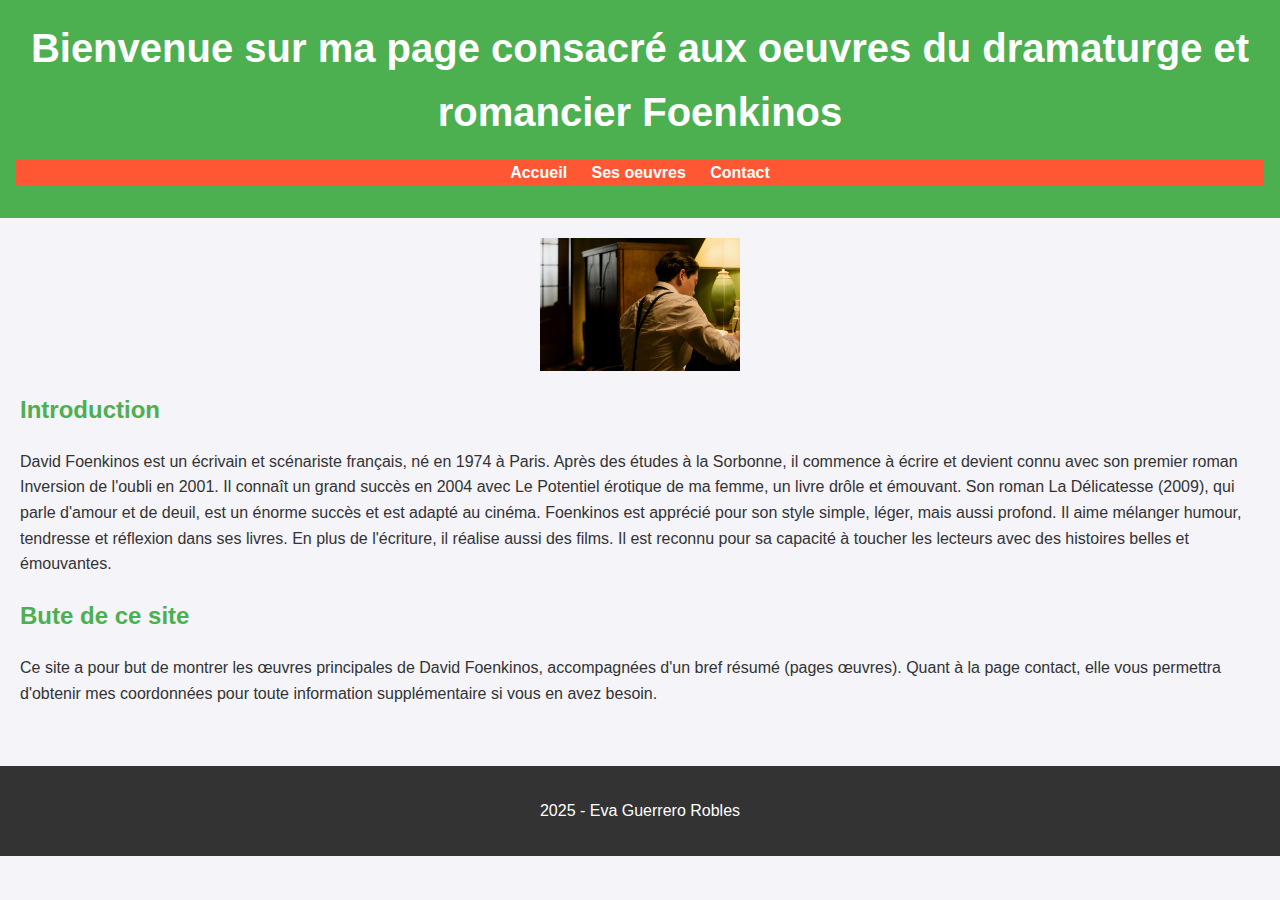
<file: index.html>
<!DOCTYPE html>
<html lang="fr">
<head>
    <meta charset="UTF-8">
    <meta name="viewport" content="width=device-width, initial-scale=1.0">
    <title>David Foenkinos</title>
    <link rel="stylesheet" href="moncss.css">
    <link rel="shortcut icon" type="image/x-icon" href="favicon.ico">
</head>
<body>
    <header>
        <h1>Bienvenue sur ma page consacré aux oeuvres du dramaturge et romancier Foenkinos</h1>
        <nav>
            <ul>
                <li><a href="index.html">Accueil</a></li>
                <li><a href="page1.html">Ses oeuvres</a></li>
                <li><a href="page2.html">Contact</a></li>
            </ul>
        </nav>
    </header>
    <main>
        <section>
            <img style="display: block; margin-left: auto; margin-right: auto;" src="images/pexels-cottonbro-7610763.jpg" alt="" width="200" height="133">
            <h2>Introduction</h2>
            <p>David Foenkinos est un écrivain et scénariste français, né en 1974 à Paris.
                Après des études à la Sorbonne, il commence à écrire et devient connu avec son premier roman Inversion de l'oubli en 2001.
                Il connaît un grand succès en 2004 avec Le Potentiel érotique de ma femme, un livre drôle et émouvant.
                Son roman La Délicatesse (2009), qui parle d'amour et de deuil, est un énorme succès et est adapté au cinéma.
                Foenkinos est apprécié pour son style simple, léger, mais aussi profond. Il aime mélanger humour, tendresse et réflexion dans ses livres. 
                En plus de l'écriture, il réalise aussi des films. Il est reconnu pour sa capacité à toucher les lecteurs avec des histoires belles et émouvantes.</p>
        </section>
        <section>
            <h2>Bute de ce site</h2>
            <p>Ce site a pour but de montrer les œuvres principales de David Foenkinos, accompagnées d'un bref résumé (pages œuvres).
            Quant à la page contact, elle vous permettra d'obtenir mes coordonnées pour toute information supplémentaire si vous en avez besoin.</p>
        </section>
    </main>
    <footer>
        <p>2025 - Eva Guerrero Robles</p>
    </footer>
</body>
</html>
</file>
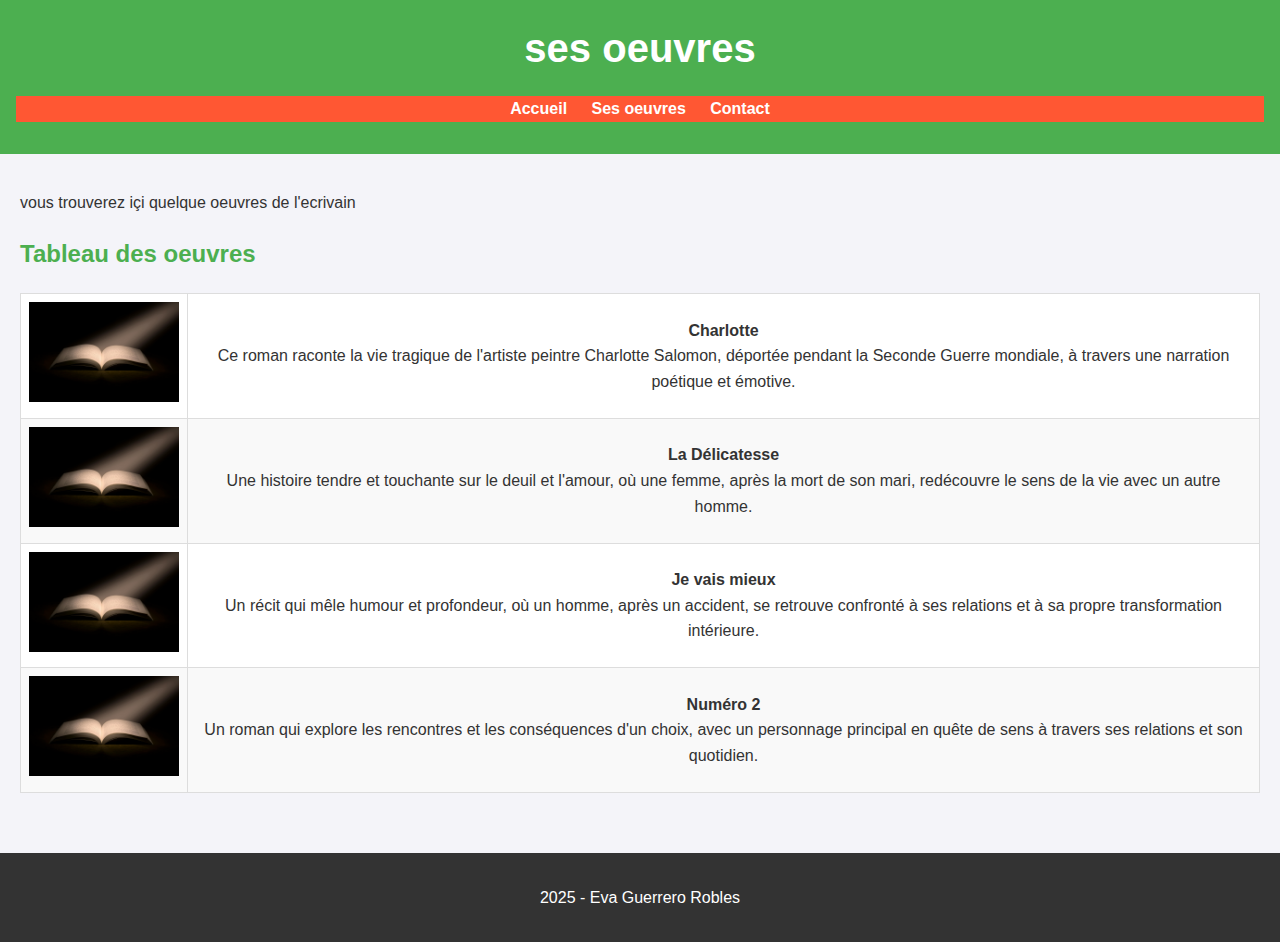
<file: page1.html>
<!DOCTYPE html>
<html lang="fr">
<head>
    <meta charset="UTF-8">
    <meta name="viewport" content="width=device-width, initial-scale=1.0">
    <title>David Foenkinos - ses oeuvres</title>
    <link rel="stylesheet" href="moncss.css">
</head>
<body>
    <header>
        <h1>ses oeuvres</h1>
        <nav>
            <ul>
                <li><a href="index.html">Accueil</a></li>
                <li><a href="page1.html">Ses oeuvres</a></li>
                <li><a href="page2.html">Contact</a></li>
            </ul>
        </nav>
    </header>
    <main>
        <p>vous trouverez içi quelque oeuvres de l'ecrivain</p>
        <section>
            <h2>Tableau des oeuvres</h2>
            <table>
            <tr>
                <td><img src="images/pexels-nitin-arya-386173-1029141.jpg" alt="Charlotte" width="150"></td>
                <td><strong>Charlotte</strong><br>
                    Ce roman raconte la vie tragique de l'artiste peintre Charlotte Salomon, déportée pendant la Seconde Guerre mondiale, à travers une narration poétique et émotive.
                </td>
            </tr>
            <tr>
                <td><img src="images/pexels-nitin-arya-386173-1029141.jpg" alt="La Délicatesse" width="150"></td>
                <td><strong>La Délicatesse</strong><br>
                    Une histoire tendre et touchante sur le deuil et l'amour, où une femme, après la mort de son mari, redécouvre le sens de la vie avec un autre homme.
                </td>
            </tr>
            <tr>
                <td><img src="images/pexels-nitin-arya-386173-1029141.jpg" alt="Je vais mieux" width="150"></td>
                <td><strong>Je vais mieux</strong><br>
                    Un récit qui mêle humour et profondeur, où un homme, après un accident, se retrouve confronté à ses relations et à sa propre transformation intérieure.
                </td>
            </tr>
            <tr>
                <td><img src="images/pexels-nitin-arya-386173-1029141.jpg" alt="Numéro 2" width="150"></td>
                <td><strong>Numéro 2</strong><br>
                    Un roman qui explore les rencontres et les conséquences d'un choix, avec un personnage principal en quête de sens à travers ses relations et son quotidien.
                </td>
            </tr>
        </table>
        </section>
    </main>
    <footer>
        <p>2025 - Eva Guerrero Robles</p>
    </footer>
</body>
</html>
</file>
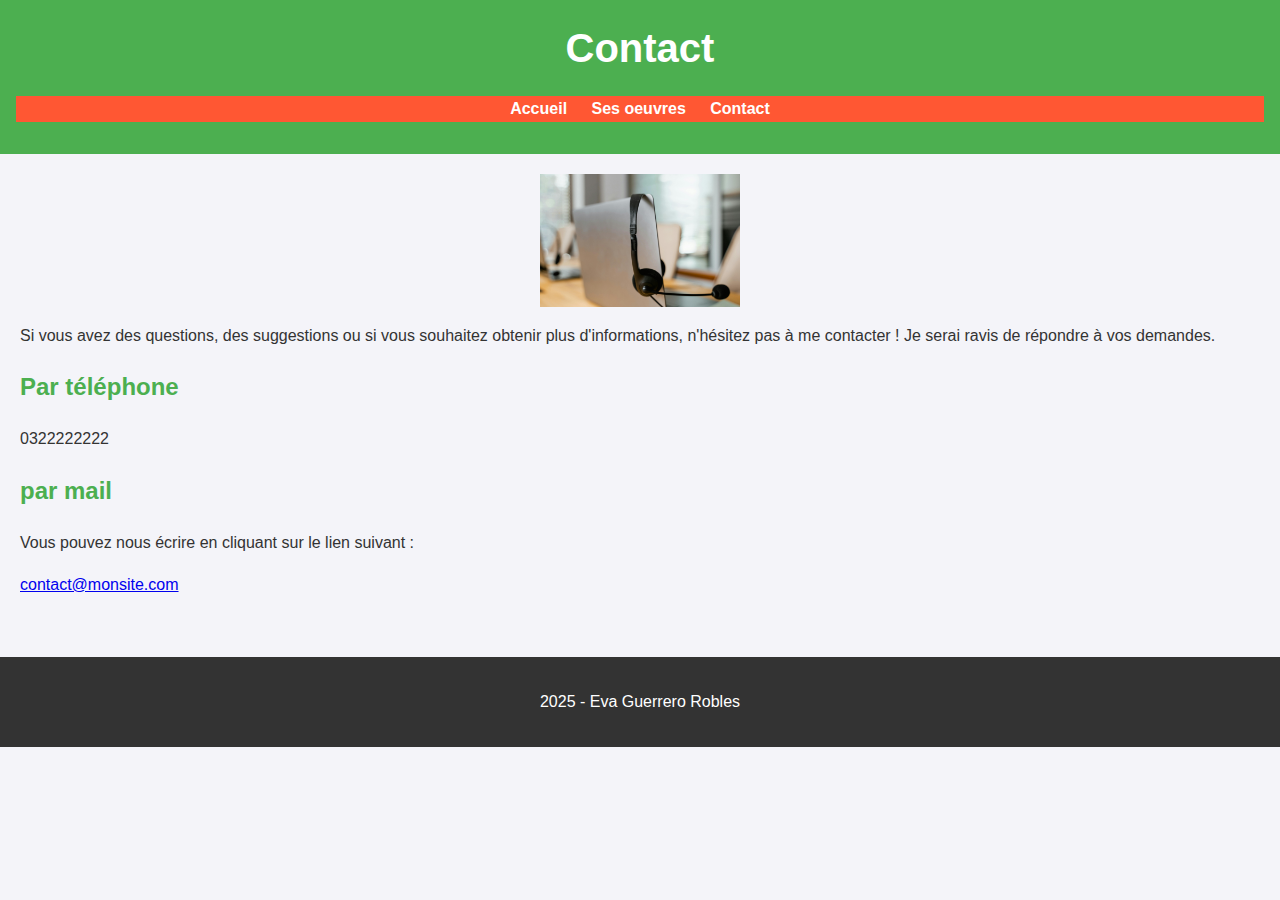
<file: page2.html>
<!DOCTYPE html>
<html lang="fr">
<head>
    <meta charset="UTF-8">
    <meta name="viewport" content="width=device-width, initial-scale=1.0">
    <title>Contact</title>
    <link rel="stylesheet" href="moncss.css">
</head>
<body>
    <header>
        <h1>Contact</h1>
        <nav>
            <ul>
                <li><a href="index.html">Accueil</a></li>
                <li><a href="page1.html">Ses oeuvres</a></li>
                <li><a href="page2.html">Contact</a></li>
            </ul>
        </nav>
    </header>
    <main>
        <section>
            <img style="display: block; margin-left: auto; margin-right: auto;" src="images/pexels-mart-production-7709216.jpg" alt="" width="200" height="133">
            <p>Si vous avez des questions, des suggestions ou si vous souhaitez obtenir plus d'informations, n'hésitez pas à me contacter ! Je serai ravis de répondre à vos demandes.</p>
            <h2>Par téléphone</h2>
            <p>0322222222</p>
        </section>
        <section>
            <h2>par mail</h2>
            <p>Vous pouvez nous écrire en cliquant sur le lien suivant :</p>
            <p><a href="mailto:contact@monsite.com">contact@monsite.com</a></p>
        </section>
    </main>
    <footer>
        <p>2025 - Eva Guerrero Robles</p>
    </footer>
</body>
</html>
</file>
<file: moncss.css>
/* Style global */
body {
    font-family: Arial, sans-serif;
    margin: 0;
    padding: 0;
    line-height: 1.6;
    background-color: #f4f4f9;
    color: #333;
}

/* En-tête */
header {
    background-color: #4CAF50;
    color: white;
    padding: 1rem;
    text-align: center;
}

header h1 {
    margin: 0;
    font-size: 2.5rem;
}

nav ul {
    list-style: none;
    padding: 0;
    background-color: #ff5733;
}

nav ul li {
    display: inline;
    margin: 0 10px;
}

nav ul li a {
    color: white;
    text-decoration: none;
    font-weight: bold;
}

nav ul li a:hover {
    text-decoration: underline;
}

/* Section principale */
main {
    padding: 20px;
}

section {
    margin-bottom: 20px;
}

section h2 {
    color: #4CAF50;
}

/* Pied de page */
footer {
    background-color: #333;
    color: white;
    text-align: center;
    padding: 1rem 0;
    margin-top: 20px;
}


/* Style des tableaux */
table {
    width: 100%;
    border-collapse: collapse;
    margin: 20px 0;
    background-color: #fff;
}

table th, table td {
    border: 1px solid #ddd;
    padding: 8px;
    text-align: center;
}

table th {
    background-color: #4CAF50;
    color: white;
    font-weight: bold;
}

table tr:nth-child(even) {
    background-color: #f9f9f9;
}
</file>
